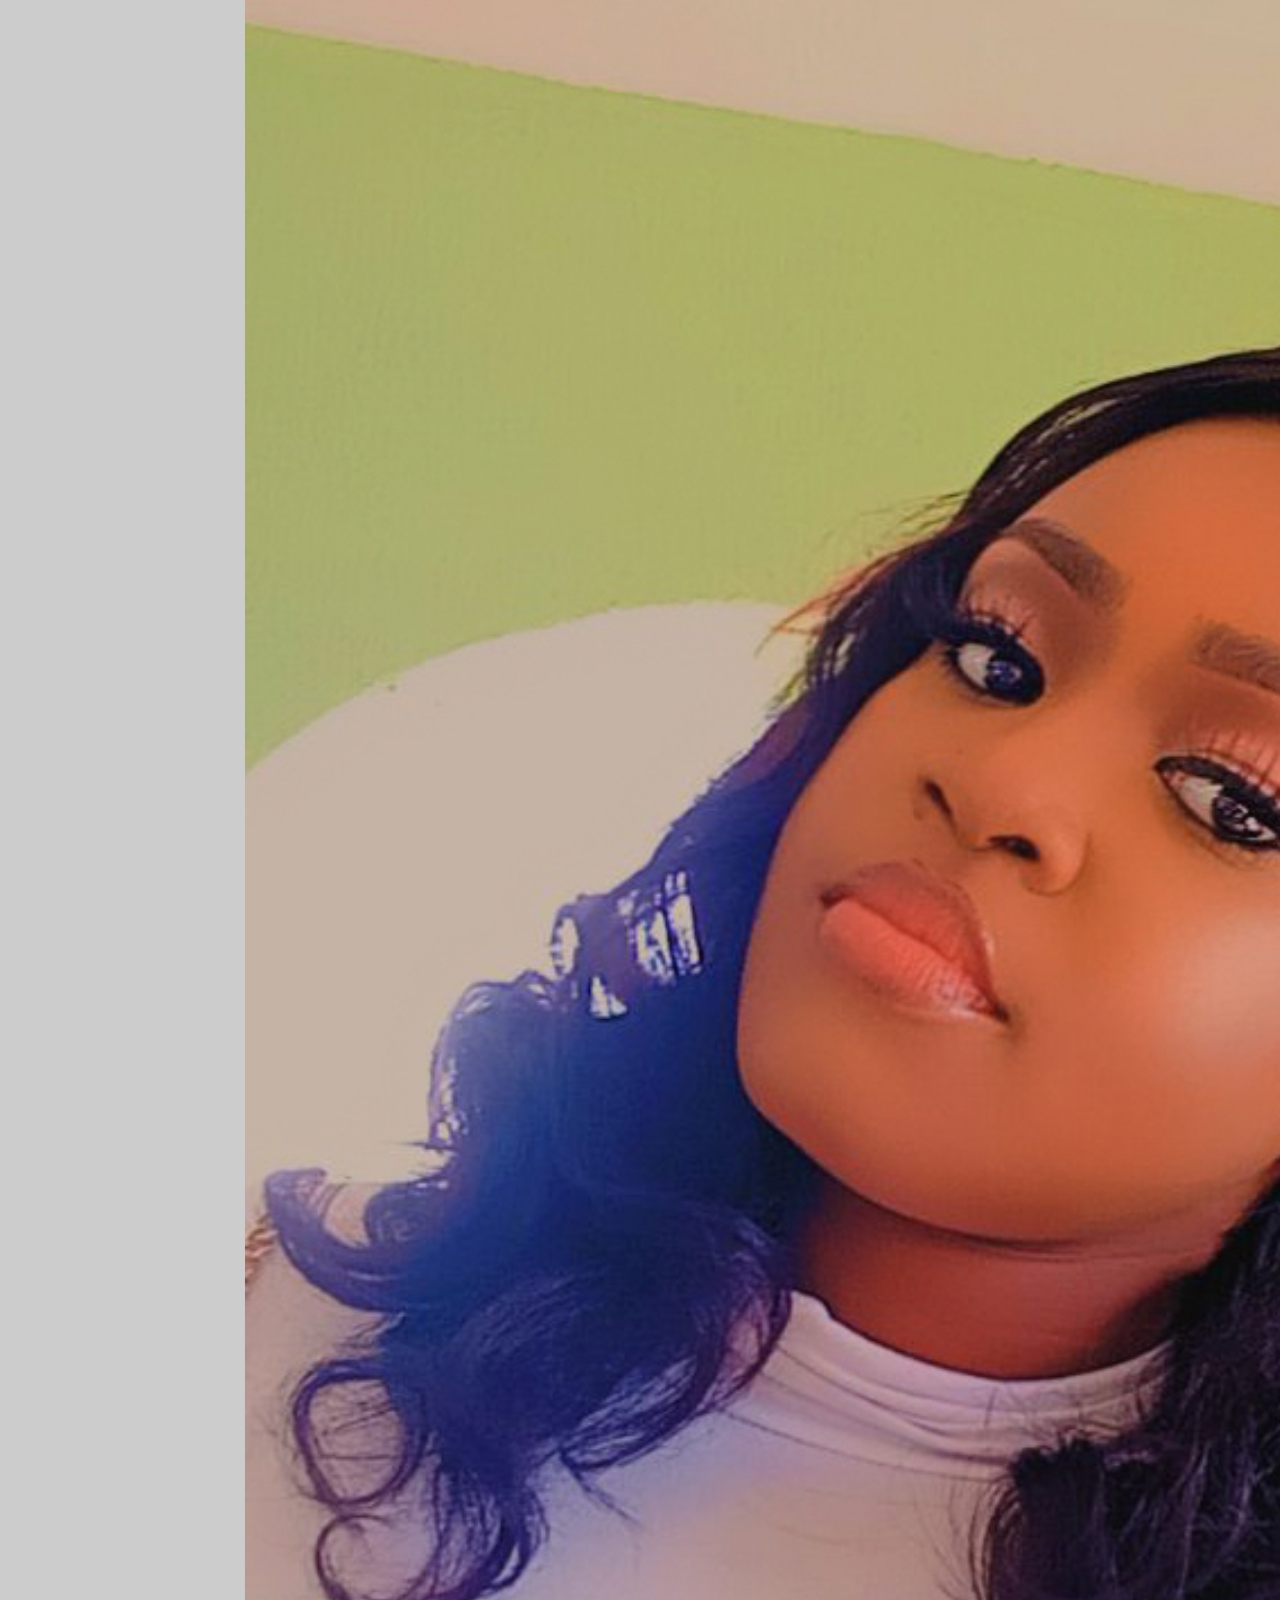
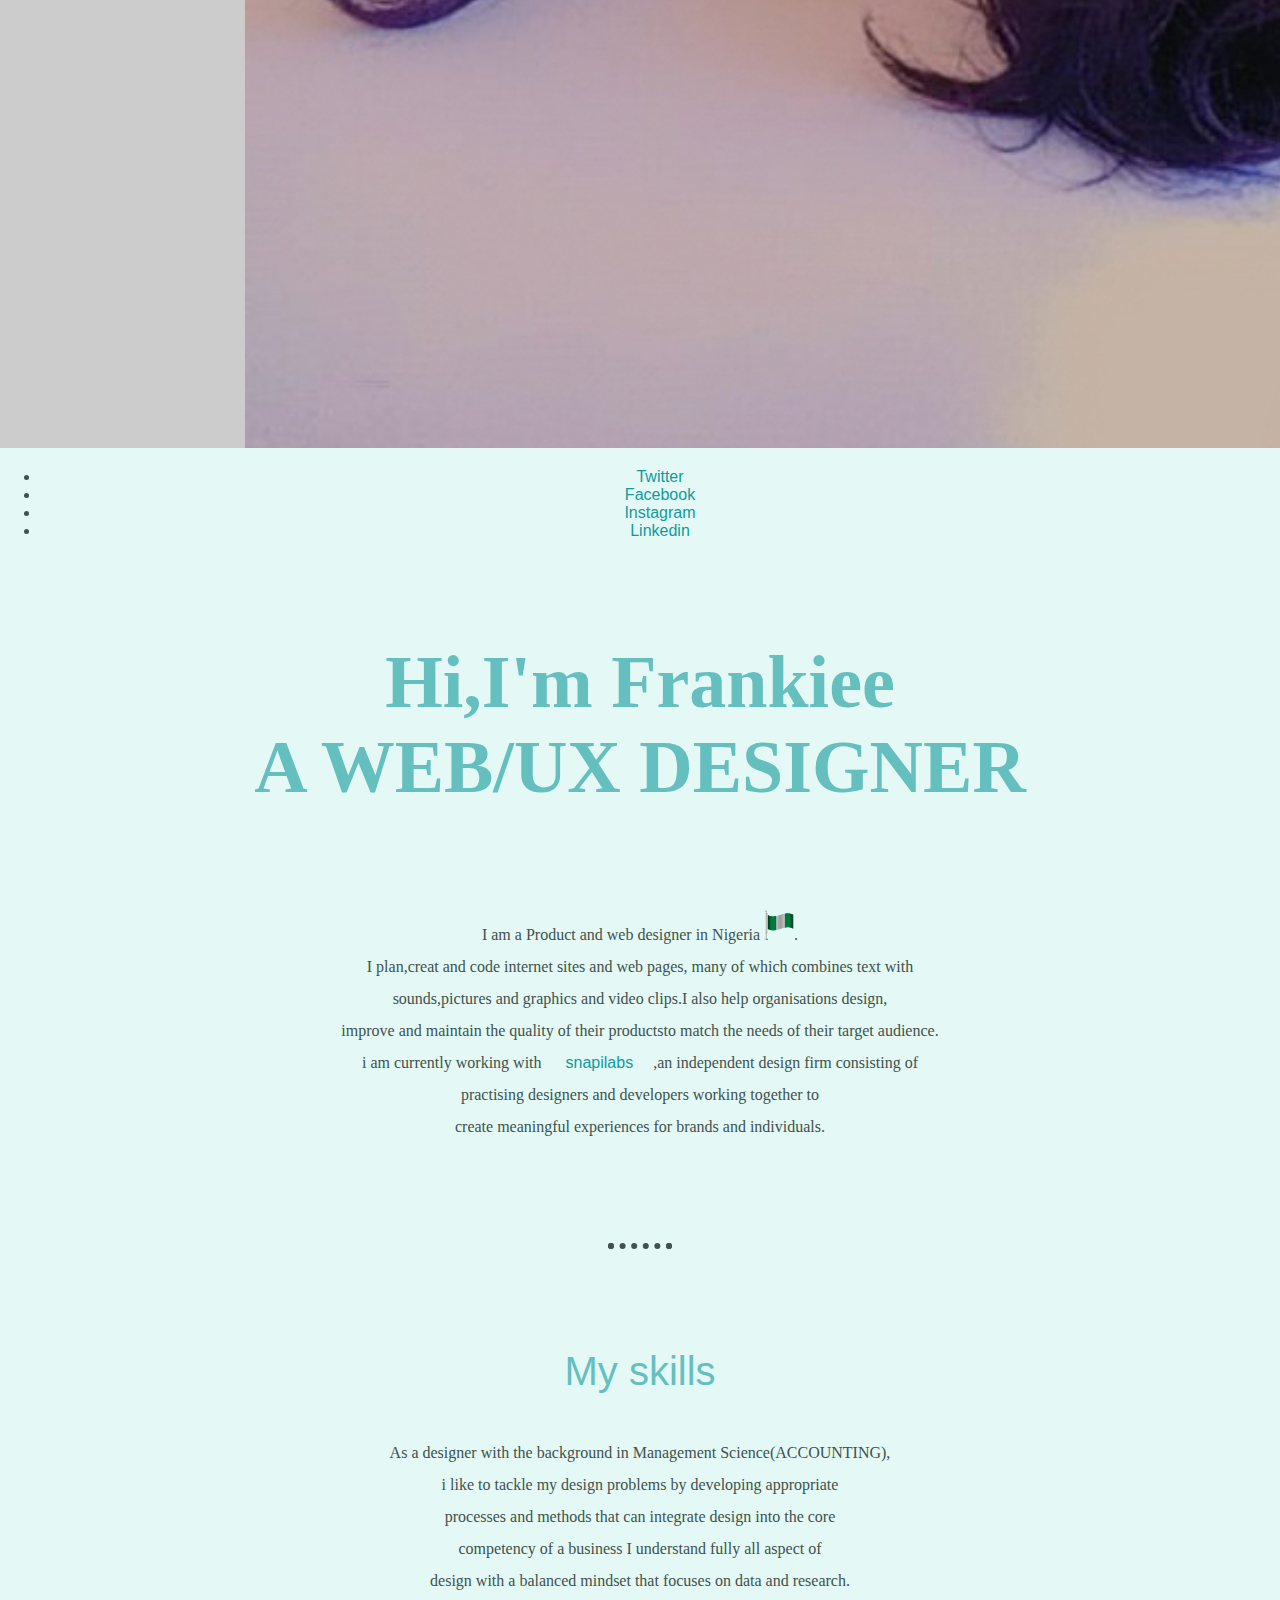
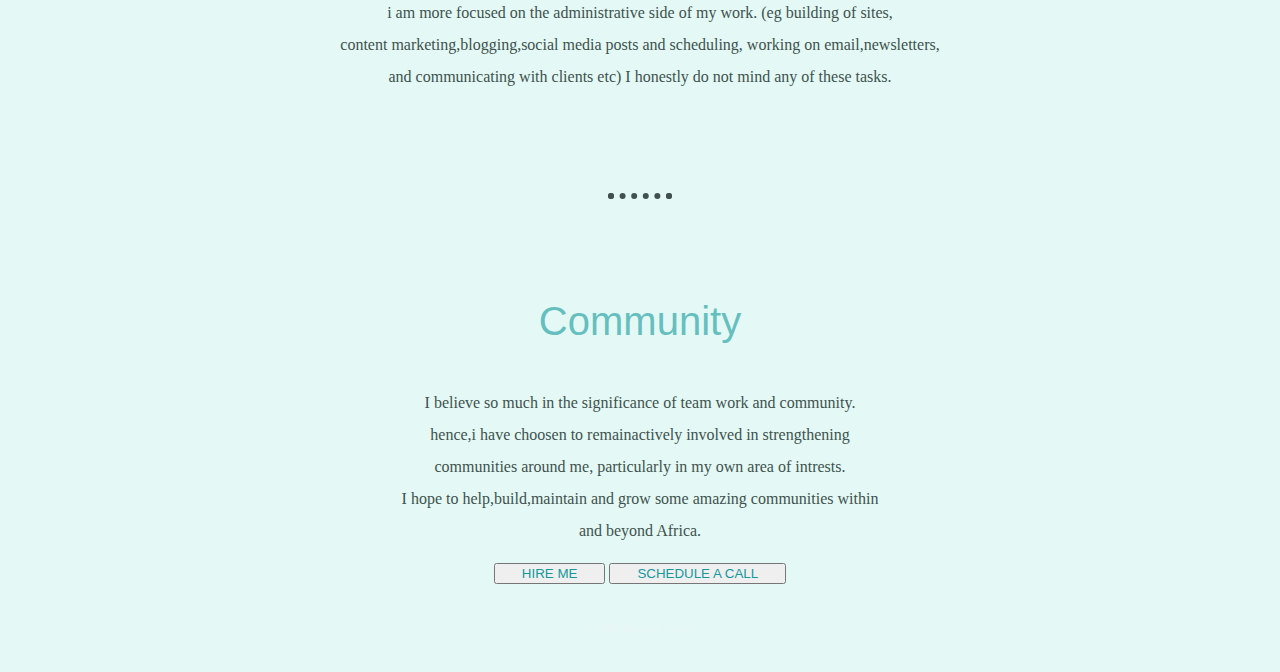
<file: index.htm>
<!DOCTYPE html>
<html lang="en">
<head>
    <meta charset="UTF-8">
    <meta name="viewport" content="width=device-width, initial-scale=1.0">
    <link rel="stylesheet" href="styles.css">
<link rel="shortcut icon" href="favicon.ico" type="image/x-icon">
    <title>hi,im frankiee</title>
</head>
<body>
    <div class="banner">
       <div class="navbar">
<img src="immage.jpg" class="image">
<ul>
<li><a class="footer-link" href="http://www.twitter.com/baefrankiee">Twitter</a></li>
<li><a class="footer-link" href="https://www.facebook.com/baefrankiee">Facebook</a></li>
<li><a class="footer-link" href="https://www.instagram.com/baefrankiee">Instagram</a></li>
<li><a class="footer-link" href="https://www.linkedin.com/baefrankieee">Linkedin</a></li>
</ul>
</div>
<div class="content">
<h1>Hi,I'm Frankiee<br> A WEB/UX DESIGNER</h1>
<P>I am a Product and web designer in Nigeria
    <img class=" flag" src="flag.png">.<br>
     I plan,creat and code internet sites and web pages,
     many of which combines text with <br>sounds,pictures and graphics
     and video clips.I also help organisations design,<br>improve and maintain the quality 
     of their productsto match the needs of their target audience.<br>
     i am currently working with  <a class="footer-link" href="https://www.instagram.com/snapilabs">
        snapilabs</a>,an independent design firm consisting of <br>practising
     designers and developers working together to<br> create meaningful experiences for brands
      and individuals.
</P>
<hr>
<h2> My skills</h2>
<p class="paragraph2">As a designer with the background in Management Science(ACCOUNTING),<br>
    i like to tackle my  design problems by developing appropriate<br>
    processes and methods that can integrate design into the core <br>
    competency of a business I understand fully all aspect of <br>
    design with a balanced mindset that focuses on data and research.<br>
    i am more focused on the administrative side of my work.
   (eg building of sites,<br>
   content marketing,blogging,social media posts and scheduling,
   working on email,newsletters,<br>
 and  communicating with clients etc)
   I honestly do not mind any of these tasks.</p>
   <hr>
<h2>Community</h2>
<p class="paragraph2">I believe so much in the significance of team work and community.<br>
    hence,i have choosen to remainactively involved in strengthening<br> communities around me,
    particularly in my own area of intrests.<br>
    I hope to help,build,maintain and grow some amazing communities within<br>
    and beyond Africa.</p>
<div>
<button type="button"><span></span><a class="footer-link"
     href="mailto:baefrankiee@gmail.com">HIRE ME</a></button>
<button type="button"><span></span><a class="footer-link"
     href="http://www.calendly.com/baefrankiee">SCHEDULE A CALL</a></button>
     <p class="copy"> &copy; 2020 Okafor Franca </p>
</div>
</div>
    </div>
</body>
</html>
</file>
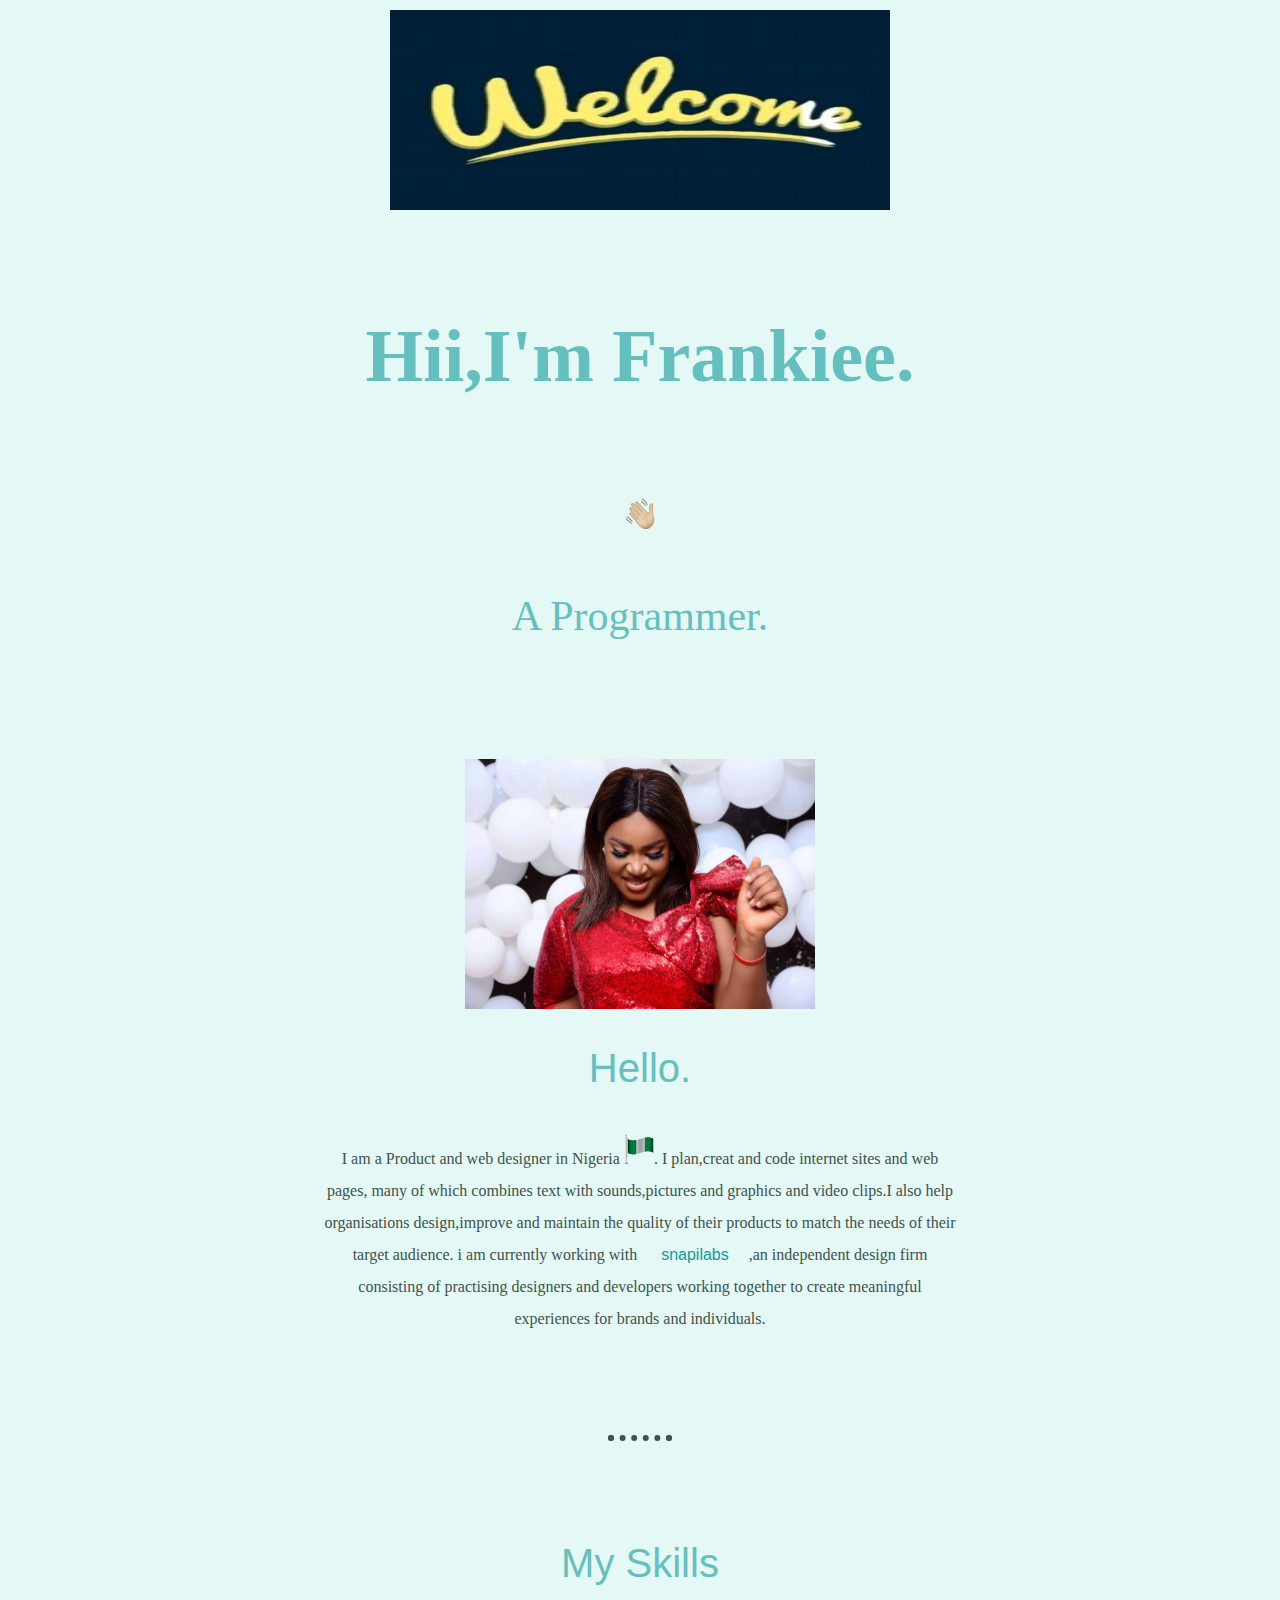
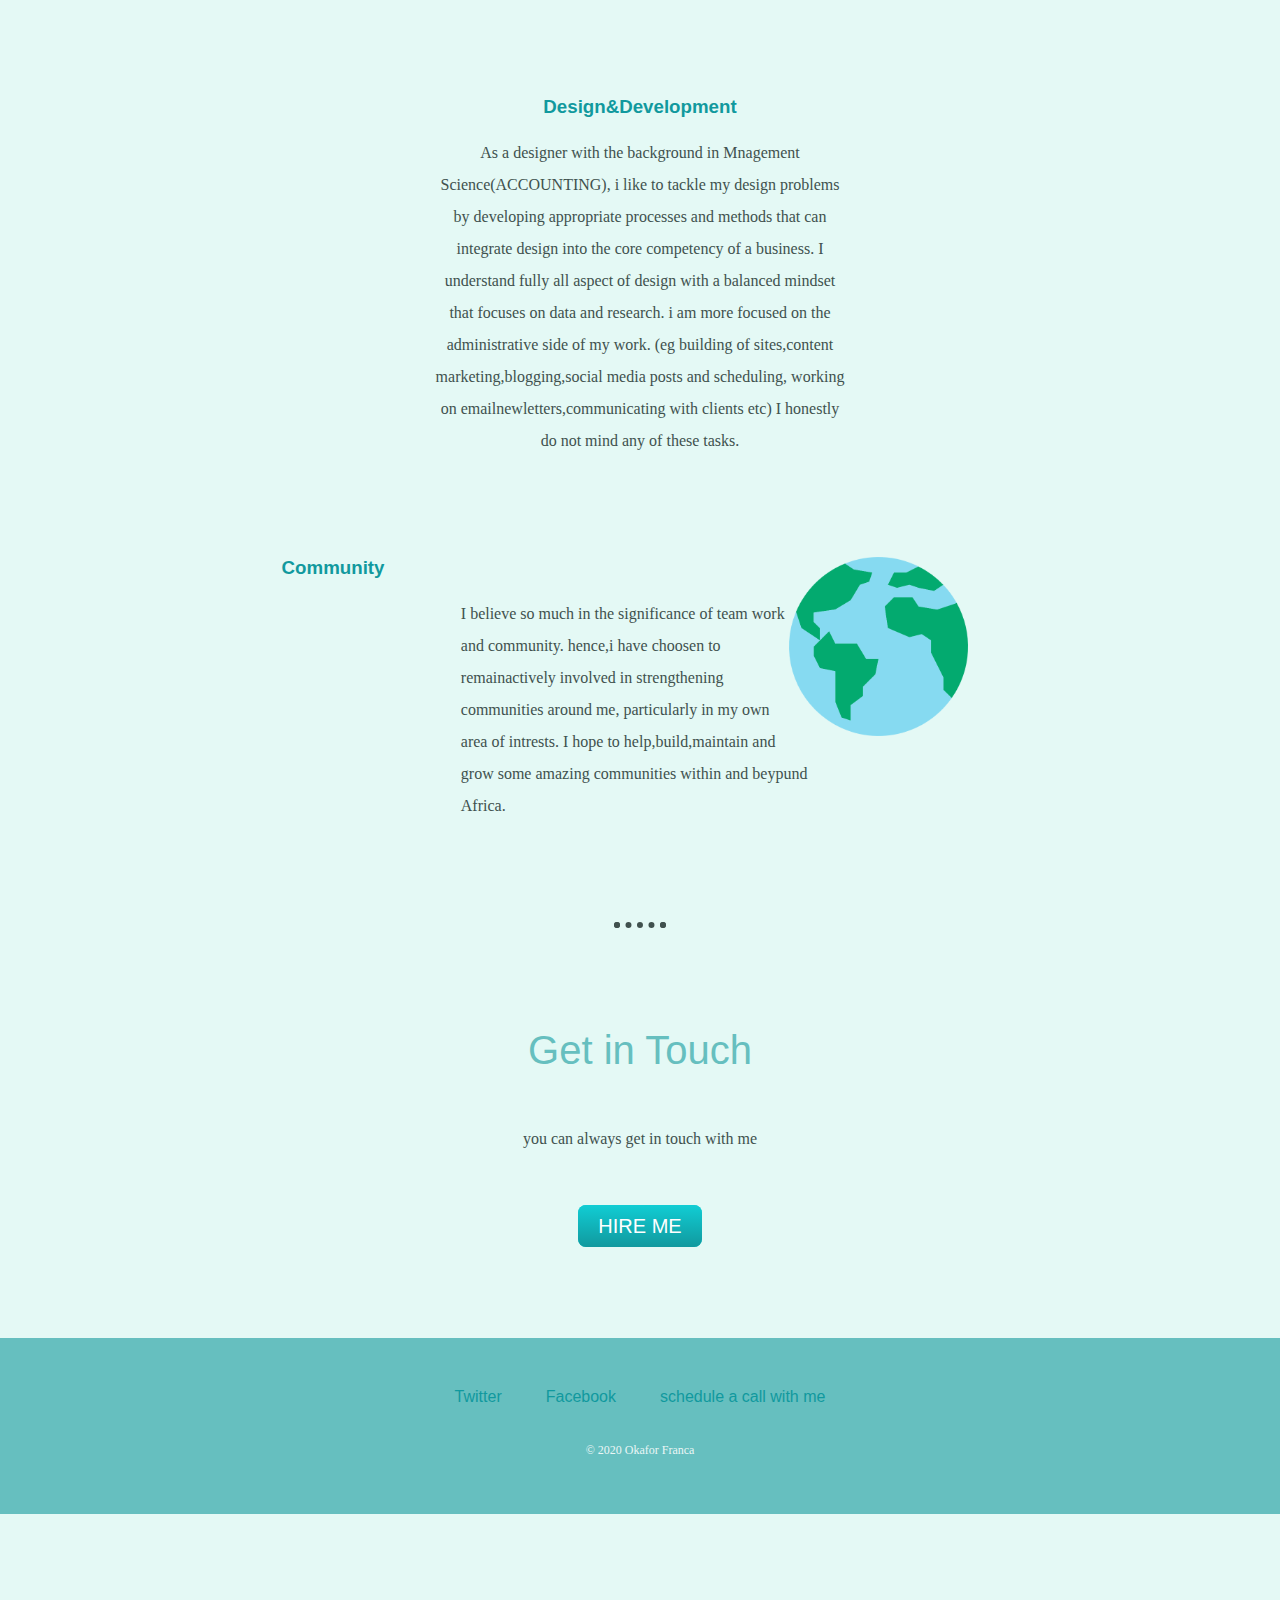
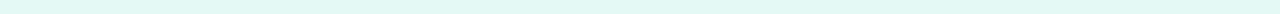
<file: index.html>
<!DOCTYPE html>
<html lang="en">
<head>
    <meta charset="UTF-8">
    <meta name="viewport" content="width=device-width, initial-scale=1.0">
    <title>Frankiee</title>
    <link rel="stylesheet" href="styles.css">
    <link rel="icon" href="favicon.ico">
<body>
     

    <div class="top-cotainer">
        <img class="welcome" src="200.webp" alt="">
        <h1 id="heading">
          Hii,I'm Frankiee.
        </h1>
        <img class="emoji" src="emoji.png">
        <p id="first-para">
            A Programmer.
        </p>
    </div>



    <div class="middle-container">
        <div class="profile">
         <img class="myprofile" src="frankie.jpg" alt="">
         <h2>Hello.</h2>
         <p class="introduction">I am a Product and web designer in Nigeria
            <img class=" flag" src="flag.png">.
             I plan,creat and code internet sites and web pages,
             many of which combines text with sounds,pictures and graphics
             and video clips.I also help organisations design,improve and maintain the quality 
             of their products to match the needs of their target audience.
             i am currently working with  <a class="footer-link" href="https://www.instagram.com/snapilabs">snapilabs</a>,an independent design firm consisting of practising
             designers and developers working together to create meaningful experiences for brands and individuals.
         </p>
        </div>
    
    <hr>
    <div class="skill-row">
        <h2>My Skills</h2>
        <div class="skill-row">
      <h3>Design&Development</h3>
      <p class="introduction">As a designer with the background in Mnagement Science(ACCOUNTING),
         i like to tackle my  design problems by developing appropriate
         processes and methods that can integrate design
         into the core competency of a business.
         I understand fully all aspect of design with a balanced mindset
         that focuses on data and research.
         i am more focused on the administrative side of my work.
        (eg building of sites,content marketing,blogging,social media posts and scheduling,
        working on emailnewletters,communicating with clients etc)
        I honestly do not mind any of these tasks.
      </p>
    </div>
  <div class="skills-row">
        <img class="world-img" src="worldwide.png" alt="">
        <h3>Community</h3>
        <p class="introduction">I believe so much in the significance of team work and community.
            hence,i have choosen to remainactively involved in strengthening communities around me,
            particularly in my own area of intrests.
            I hope to help,build,maintain and grow some amazing communities within
            and beypund Africa.
        </p>
       
    </div>

<hr>
<div class="Contact-me">
 <h2>Get in Touch</h2>   
 <p class="contact-msg">you can always get in touch with me </p>
 <a class="btn" href="mailto:baefrankiee@gmail.com">HIRE ME </a>
</div>
</div>


<div class="bottom-container">
    <a class="footer-link" href="http://www.twitter.com/baefrankiee">Twitter</a>
    <a class="footer-link" href="https://www.facebook.com/baefrankiee">Facebook</a>
    <a class="footer-link" href="http://www.calendly.com/baefrankiee">schedule a call with me</a>
    <p class="copy"> &copy; 2020 Okafor Franca </p>
</div>
</head>
    
</body>
</html>
</file>
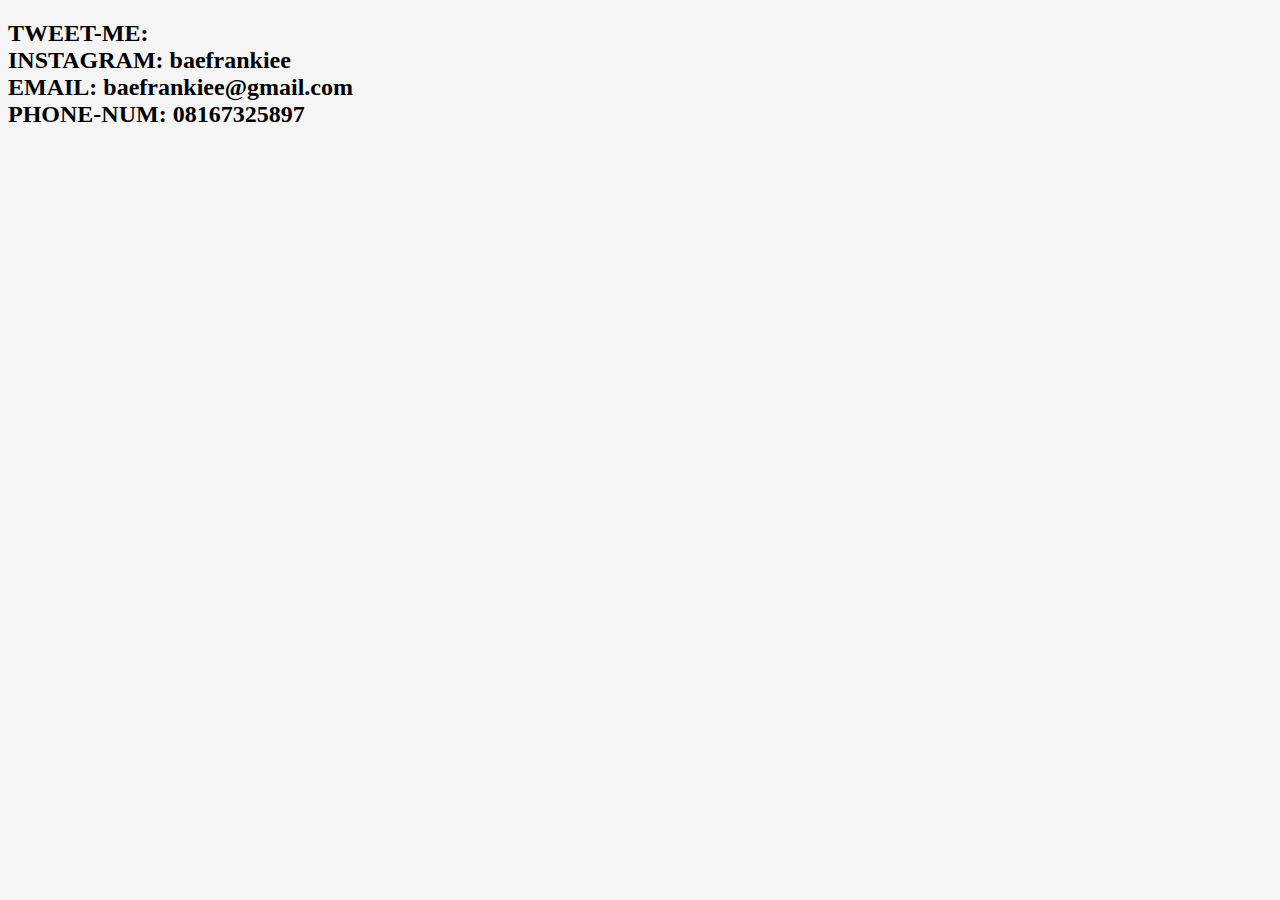
<file: contact-me.html>
<!DOCTYPE html>
<html lang="en">
<head>
    <meta charset="UTF-8">
    <meta name="viewport" content="width=device-width, initial-scale=1.0">
    <title>contact-me</title>
    <link rel="stylesheet" href="stylr.css">
</head>
<body>
   <h2 id="contact-me"> 
       TWEET-ME:<link: <a href="http://www.instagram.com/baefrankiee"></a>
       <br>
    INSTAGRAM: baefrankiee<br>
    EMAIL: baefrankiee@gmail.com<br>
    PHONE-NUM: 08167325897
   </h2>
</body>
</html>
</file>
<file: styles.css>
body{
    margin: 0;
    text-align: center;
    color: #40514e;
    background-color:#e4f9f5;
}
h1{
    color: #66bfbf;
    font-size: 4.625rem;
   font-family:  unset;
   margin: 100px auto 100px;
}
h2{
    color: #66bfbf;
 font-family: sans-serif ;
 font-size: 2.5rem;
 font-weight: normal;
 padding-bottom: 10px;
 text-align: center;

}
h3{
    color: #11999e;
    font-family: sans-serif;
}
.top-cotainer{
    background-color:#e4f9f5;
    position: relative;
    padding-top: 10px;
}
.middle-container{
margin: 100px 0;
background-color:#e4f9f5;
}
.bottom-container{
    background-color: #66bfbf;
    padding: 50px 0 20px;
    width: 100%;
}
.myprofile{
    width: 350px;
    height: 250px;
}
.world-img{
    width: 25%;
    float: right;
    margin-right: 30px;
}
.welcome{
    width: 500px;
    height: 200px;
}
#first-para{
    color: #66bfbf;
    font-size:2.623rem;
}
.skill-row{
    width: 80%;
    margin: 100px auto 100px auto;
    text-align: center;
}
.skills-row{
    width: 70%;
    margin: 100px auto 100px auto;
    text-align: left;
}
.introduction{
    width: 50%;
    margin: auto;
    font-family: serif;
}
p{
    line-height: 2;
}
hr{
    border: dotted #40514e 6px;
    border-bottom: none;
    width: 4%;
    margin: 100px auto;
}
.contact-msg{
    width: 30%;
    margin: 40px auto 60px;
}
.btn{
    background-color: #11cdd4;
    border-radius: 8px;
    font-family: Arial;
    color: #ffffff;
    font-size: 20px;
    padding: 10px 20px 10px 20px;
    background-image: -webkit-linear-gradient(top,#11cdd4, #11999e);
    background-image: -moz-linear-gradient(top,#11cdd4, #11999e);
    background-image: -ms-linear-gradient(top,#11cdd4, #11999e);
    background-image: -o-linear-gradient(top,#11cdd4, #11999e);
    background-image: linear-gradient(to bottom,top,#11cdd4, #11999e);
    -webkit-border-radius: 8;
    text-decoration: none;
}
.btn:hover{
    background: #30e3cb;
    background-image: -webkit-linear-gradient(top, #30e3cb, #2bc4ad);
    background-image: -moz-linear-gradient(top, #30e3cb, #2bc4ad);
    background-image: -ms-linear-gradient(top, #30e3cb, #2bc4ad);
    background-image: -o-linear-gradient(top, #30e3cb, #2bc4ad);
    background-image: linear-gradient(to bottom,top, #30e3cb, #2bc4ad);
    text-decoration: none;
}
a{
    color: #11999e;
    font-family: sans-serif;
    margin: 10px 20px;
    text-decoration: none;
}
a:hover{
    color: #eaf6f6;
}
.copy{
  color: #eaf6f6;
  font-size: 12px;
  padding: 20px 0;
}
.flag{
    width: 30px;
    height: 30px;
}
.emoji{
    height: 30px;
    width: 30px;
}
#heading{
    font-family: unset;
}
</file>
<file: stylr.css>
/*********tags*****/
body{
    background-color:whitesmoke;
}
/*****class******/
.flex{
    display: flex;
    align-items: flex-start;
    margin: 20px 0;
   flex-wrap: wrap;
   flex-basis: 100%;
}
.emoji{
    height: 30px;
    width: 30px;
    flex-wrap: wrap;
}
.bae{
    height: 140px;
    margin: 0 20px;
    min-width: 160px;
}
.flag{
    width: 30px;
    height: 30px;
flex-wrap: wrap;
}
/********id********/
#head{
    font-family: sans-serif;
}
#head1{
    font-family: poppins;
    font-size: 15px;
    width:70%;
    margin: 0;
}
#HEAD2{
    font-family: sans-serif;
    color: royalblue;
    font-size: 24px;
}
#head3{
    font-family: sans-serif;
    color: royalblue;   
    font-size: 24px;
}
#headd1{
    font-family: poppins;
    font-size: 15px;
}
#headd2{
    font-family: sans-serif;
    color: royalblue;
    font-size: 24px;
}
#head4{
    font-family: poppins;
    font-size: 15px;
}

@media all and (max-width: 720px){
    .bae{
        min-width: 90%;
        margin: 20px auto;
    }

    #head1{
        width: 100%;
    }
}
</file>
